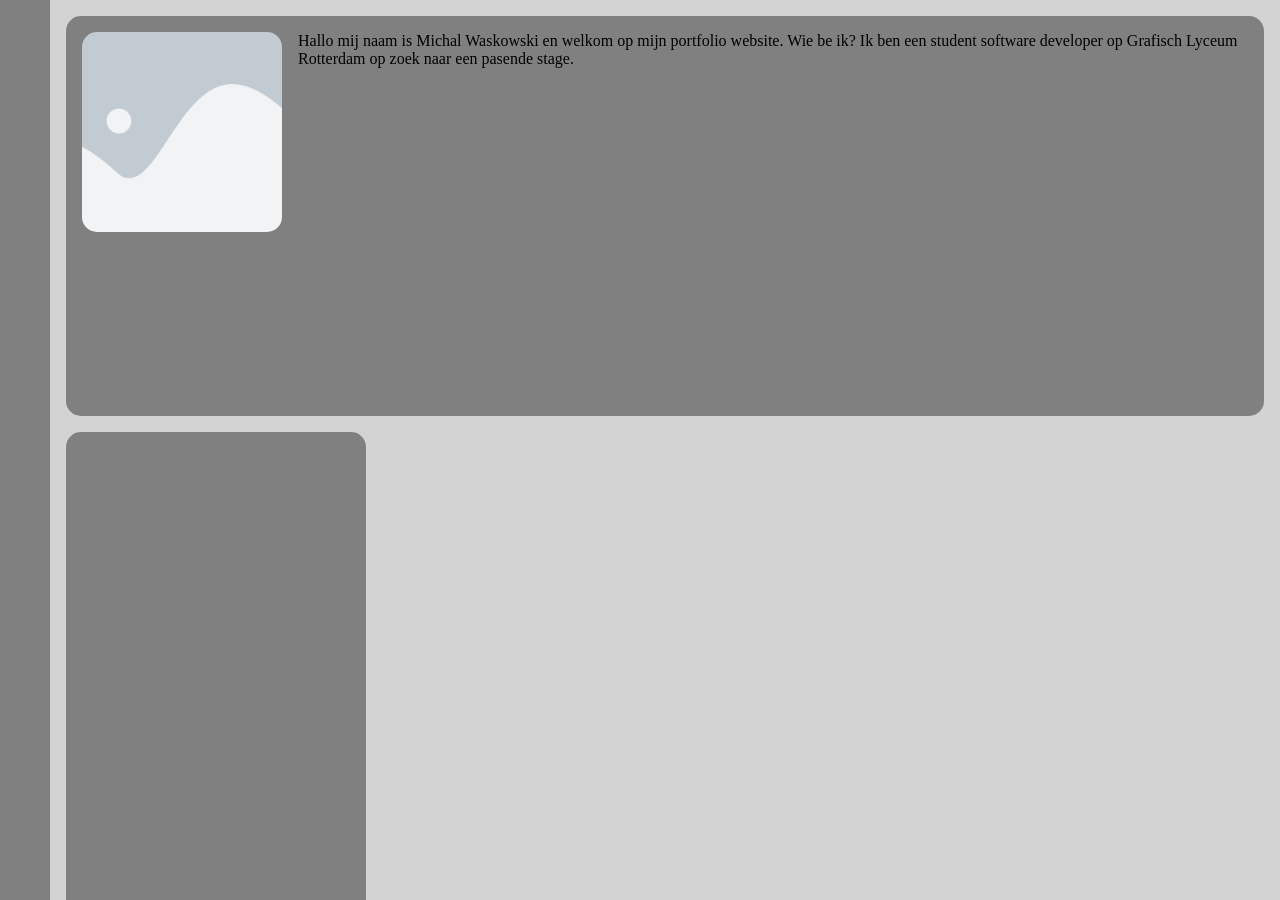
<file: portfolio-website/aboutpage/index.html>
<!DOCTYPE html>
<html lang="en">
<head>
    <meta charset="UTF-8">
    <meta name="viewport" content="width=device-width, initial-scale=1.0">
    <title>AboutMe</title>
    <link rel="stylesheet" href="about.css">
</head>
<body>

    <div id="nav">
        <a class="buttons" id="AboutMeBTN" href="../aboutpage/aboutme.html">About Me</a>
        <a class="buttons" id="ProfielBTN" href="../profielpage/profiel.html">Profiel</a>
        <a class="buttons" id="ProjectsBTN" href="../projectspage/projects.html">Projects</a>
    </div>

    <div id="maincontent">

        <div id="intro">

            <img src="./imgs/placeholder.png" alt="" id="portret">
            
            <p class="introText">Hallo mij naam is Michal Waskowski en welkom op mijn portfolio website. Wie be ik? Ik ben een student software developer op Grafisch Lyceum Rotterdam op zoek naar een pasende stage.</p>

            

        </div>

        <div id="something"></div>

    </div>

</body>
</html>
</file>
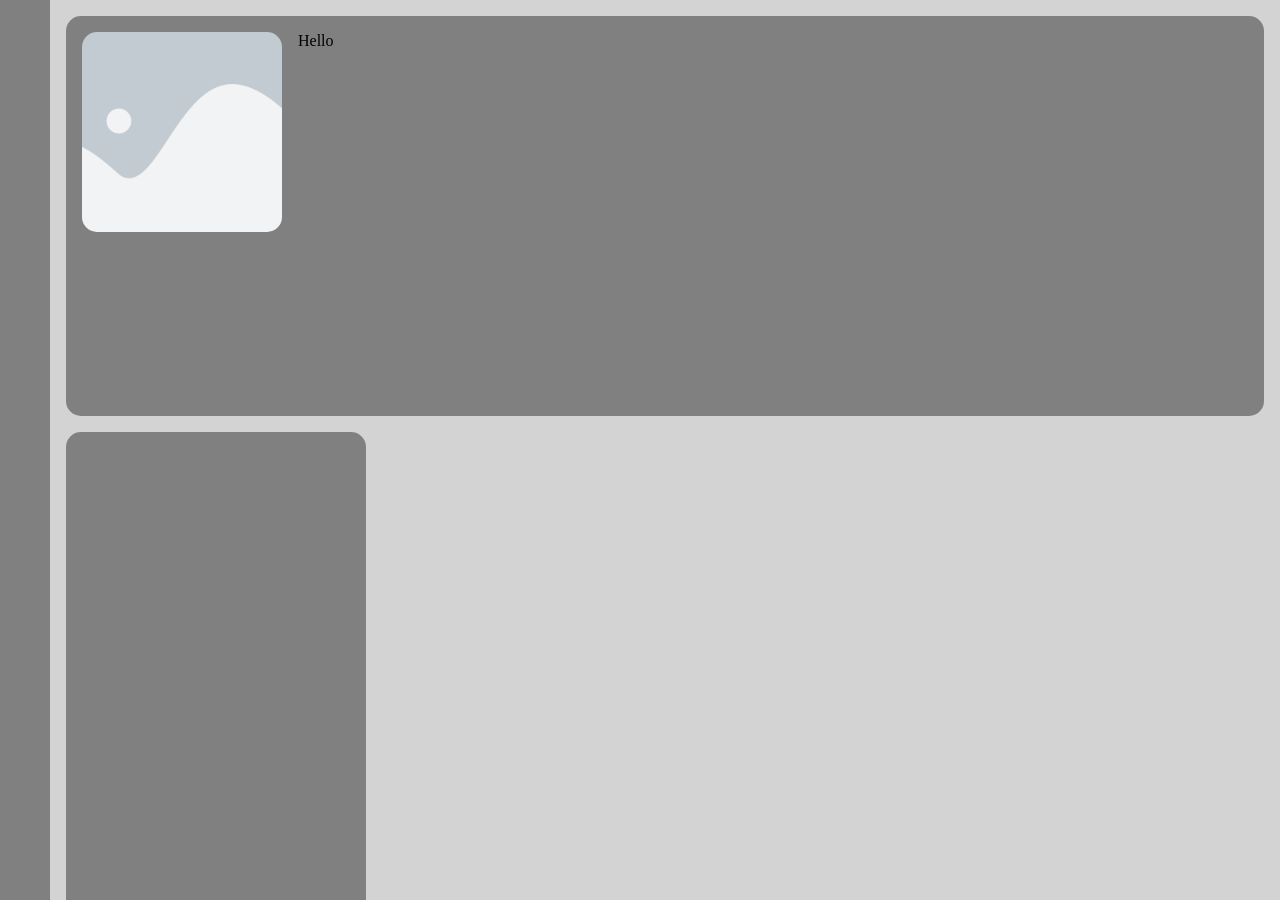
<file: portfolio-website/aboutpage/aboutme.html>
<!DOCTYPE html>
<html lang="en">
<head>
    <meta charset="UTF-8">
    <meta name="viewport" content="width=device-width, initial-scale=1.0">
    <title>AboutMe</title>
    <link rel="stylesheet" href="about.css">
</head>
<body>

    <div id="nav">
        <a class="buttons" id="HomeBTN" href="../homepage/index.html">Home</a>
        <a class="buttons" id="AboutMeBTN" href="../aboutpage/aboutme.html">About Me</a>
        <a class="buttons" id="ProfielBTN" href="../profielpage/profiel.html">Profiel</a>
        <a class="buttons" id="ProjectsBTN" href="../projectspage/projects.html">Projects</a>
    </div>

    <div id="maincontent">

        <div id="intro">

            <img src="./imgs/placeholder.png" alt="" id="portret">
            
            <p>Hello</p>

        </div>

        <div id="something"></div>

    </div>

</body>
</html>
</file>
<file: portfolio-website/aboutpage/about.css>
*{
    margin: 0;
    padding: 0;
    box-sizing: border-box;
}

body{
    display: grid;
    grid-template-columns: auto 1fr;
    grid-template-rows: 1fr;
    height: 100vh;
    overflow: hidden;
}

/*nav*/

#nav{
    background-color: gray;
    grid-row: 1/2;
    grid-column: 1/2;
    min-width: 50px;
    max-width: 100px;
    width: 50px;
    transition: ease-in-out 0.5s;

    display: grid;
    grid-template-rows: auto auto auto 1fr;
    grid-template-columns: 1fr;
}

#nav:hover{
    width: 100px;
    transition: ease-in-out 0.5s;
}

.buttons{
    height: 50px;
    min-width: 50px;
    justify-content: center;
    align-items: center;
    transition: ease-in-out 0.25s;
    color: white;
    font-size: 20px;
    display: none;
    text-decoration: none;
}

#nav:hover .buttons{
    display: flex;
    transition: ease-in-out 0.25s;
}

.buttons:hover{
    background-color: lightgray;
    transition: ease-in-out 0.25s;
    color: black;
}

/*nav end*/

/*maincontent box*/

#maincontent{
    background-color: lightgray;

    display: grid;
    grid-template-columns: auto 1fr;
    grid-template-rows: auto auto auto;
    gap: 1em;
    padding: 1em;
    padding-bottom: 0px;
    -ms-overflow-style: none;
    scrollbar-width: none;
    overflow: auto;
}

/*maincontent box end*/

/*intro*/

#intro{
    height: 400px;
    width: 100%;
    background-color: gray;
    border-radius: 15px;
    grid-column: 1/3;
    grid-row: 1/1;

    display: grid;
    grid-template-columns: auto 1fr;
    grid-template-rows: 1fr 1fr;
    gap: 1em;
    padding: 1em;
}

#portret{
    height: 200px;
    width: 200px;
    border-radius: 15px;
}

/*intro end*/

#something{
    height: 800px;
    width: 300px;
    background-color: gray;
    border-radius: 15px;
    grid-column: 1/2;
    grid-row: 2/2;

    display: grid;
    grid-template-columns: 1fr 1fr;
    grid-template-rows: 1fr 1fr;
    gap: 1em;
    padding: 1em;
}
</file>
